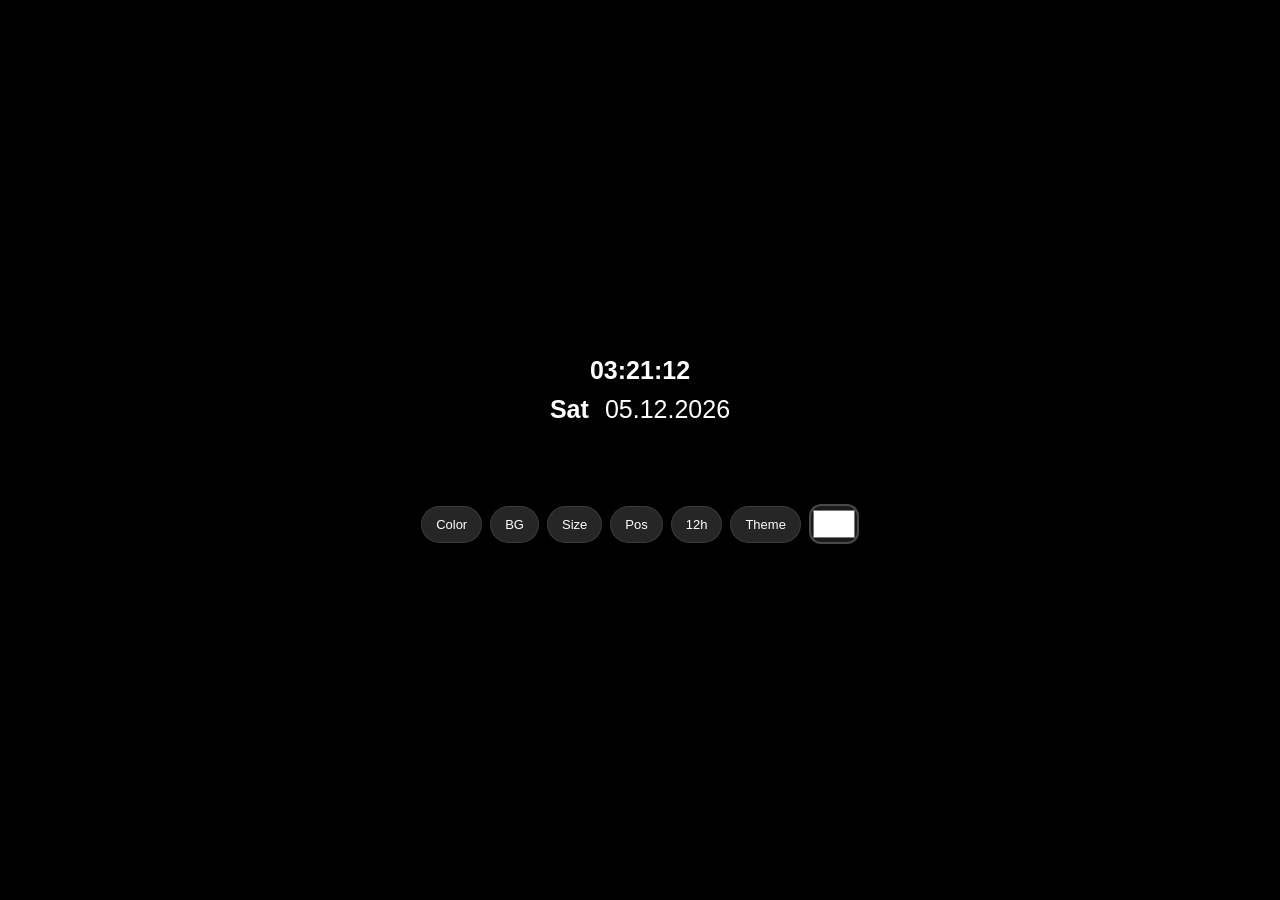
<file: index.html>
<!DOCTYPE html>
<html lang="en">
<head>
    <meta charset="UTF-8">
    <meta name="viewport" content="width=device-width, initial-scale=1.0">
    <script src="clock.js" defer></script>
    <link rel="stylesheet" href="clock.css">
    <title>Patrick Jurs - Clock</title>
</head>
<body>
    <div id="container">
        <div id="clockContainer">
            <div id="hours">00:</div>
            <div id="minutes">00:</div>
            <div id="seconds">00</div>
        </div>
        <div id="dateContainer">
            <div id="weekday"></div>
            <div id="day">01.</div>
            <div id="month">01.</div>
            <div id="year">2000</div>
        </div>
        <div id="author">Patrick Jurs</div>
        <div id="repo">
            <a href="https://github.com/jurspatr/kodutoo_1_eesrakendused" target="_blank">GitHub</a>
        </div>
        <div id="controls">
            <button id="colorBtn">Color</button>
            <button id="bgBtn">BG</button>
            <button id="sizeBtn">Size</button>
            <button id="posBtn">Pos</button>
            <button id="formatBtn">12h</button>
            <button id="themeBtn">Theme</button>
            <input type="color" id="picker" value="#ffffff" title="Pick Color">
        </div>
    </div>
</body>
</html>
</file>
<file: clock.css>
* {
    margin: 0;
    padding: 0;
    box-sizing: border-box;
}

body {
    font-family: Arial, sans-serif;
    height: 100vh;
    width: 100vw;
    overflow: hidden;
    transition: background-color 0.3s ease;
}

.night-theme {
    background: linear-gradient(135deg, #667eea 0%, #764ba2 100%) !important;
}

#container {
    display: flex;
    flex-direction: column;
    height: 100vh;
    width: 100%;
    align-items: center;
    justify-content: center;
    padding: 20px;
    transition: justify-content 0.3s ease;
}

#clockContainer {
    display: flex;
    justify-content: center;
    font-weight: bold;
    text-shadow: 2px 2px 8px rgba(0,0,0,0.7);
    margin-bottom: 10px;
    user-select: none;
}

#dateContainer {
    display: flex;
    justify-content: center;
    font-weight: 300;
    text-shadow: 1px 1px 4px rgba(0,0,0,0.7);
    margin-bottom: 20px;
    user-select: none;
}

#weekday {
    margin-right: 15px;
    font-weight: bold;
    min-width: 40px;
}

#author {
    font-size: 14px;
    opacity: 0.9;
    margin-bottom: 5px;
}

#repo {
    font-size: 12px;
    opacity: 0.7;
    margin-bottom: 25px;
}

#repo a {
    color: inherit;
    text-decoration: none;
}

#controls {
    display: flex;
    gap: 8px;
    flex-wrap: wrap;
    justify-content: center;
    align-items: center;
}

button {
    padding: 10px 14px;
    border: none;
    border-radius: 25px;
    background: rgba(255,255,255,0.15);
    color: white;
    cursor: pointer;
    font-size: 13px;
    font-weight: 500;
    transition: all 0.2s ease;
    backdrop-filter: blur(10px);
    border: 1px solid rgba(255,255,255,0.1);
}

/* Loo CSS nupule hover efekt, kus:
- Taust muutub heledamaks 
- Nupp tõuseb 2px üles 
- Lisandub varju box-shadow'ga
- Transition 0.2s ease */

button:hover {
    background: rgba(255,255,255,0.25);
    transform: translateY(-2px);
    box-shadow: 0 4px 12px rgba(0,0,0,0.3);
}


/* Stiilile `<input type="color">`:
- Ruudukujuline 50x40px
- Ümmargused nurgad (border-radius 12px)
- Klaasilaadne taust (rgba valge 0.1)
- Õhuke valge ääris
- Hover efekti pole vaja */

#picker {
    width: 50px;
    height: 40px;
    border: none;
    border-radius: 12px;
    cursor: pointer;
    padding: 0;
    background: rgba(255,255,255,0.1);
    border: 2px solid rgba(255,255,255,0.2);
}

/* @media (max-width: 480px) stiil:
- Muuda flex-direction: column
- Lisa gap 8px
- Tee nuppudest ja color pickerist laiemad (80px)
- Säilita keskelejoondus */

@media (max-width: 480px) {
    #controls {
        flex-direction: column;
        gap: 8px;
    }
    button, #picker {
        width: 80px;
    }
}
</file>
